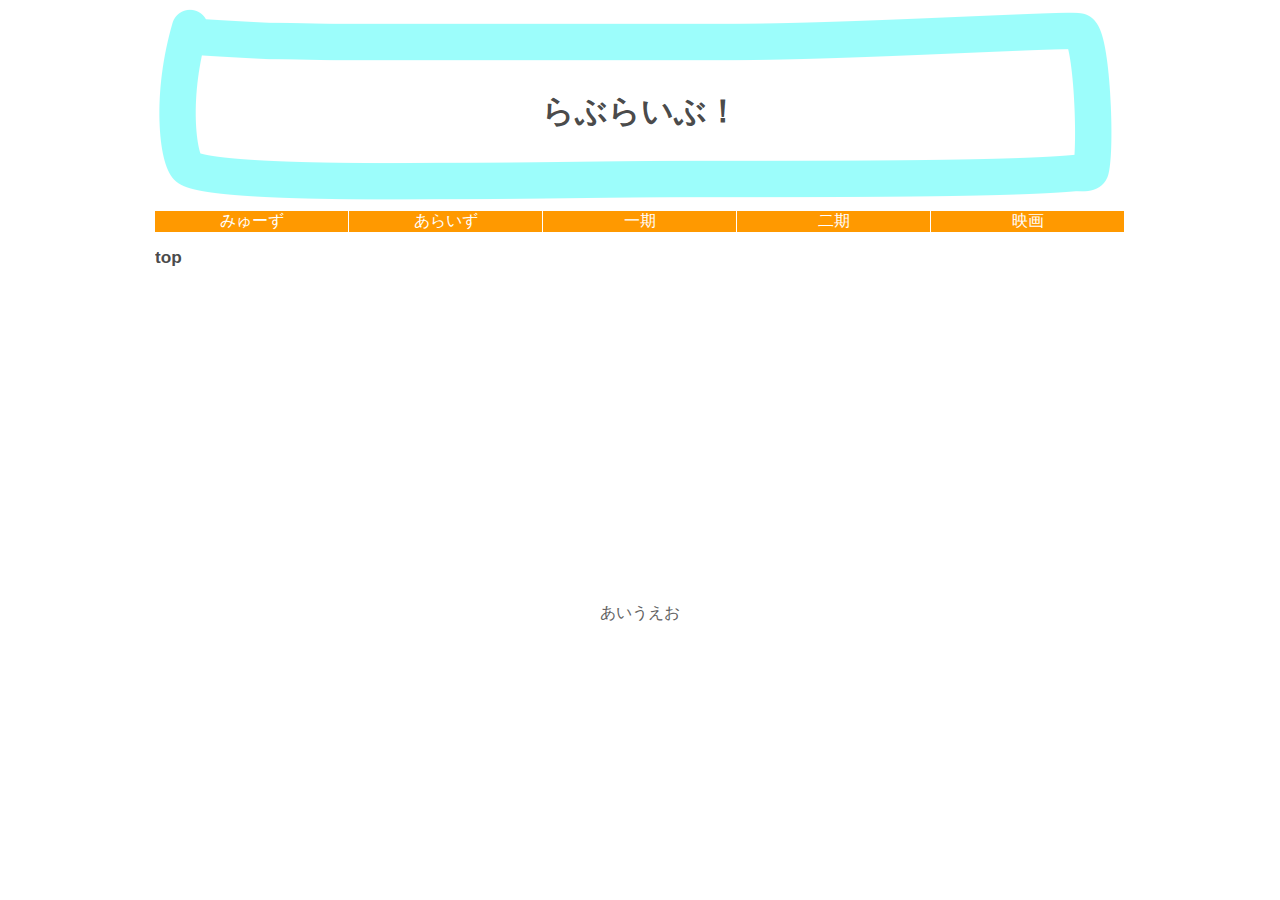
<file: index.html>
<!DOCTYPE html>
<html lang="ja">
<head>
  <meta charset="utf-8">
  <title>らぶらいぶ</title>
  <link rel="stylesheet" href="website.css" type="text/css">
</head>

<body>
  <section id="zenbu">

  <header>
      <h1>らぶらいぶ！</h1>
  </header>

    <nav>
      <ul id="menu">
        <li><a href="./members.html" target="iframe">みゅーず</a></li>
        <li><a href="./arise.html" target="iframe">あらいず</a></li>
        <li><a href="./firstseason.html" target="iframe">一期</a></li>
        <li><a href="./secondseason.html" target="iframe">二期</a></li>
        <li id="saigo"><a href="./movie.html" target="iframe">映画</a></li>
      </ul>
     </nav>

    <main>
        <iframe id="iframe" name="iframe" src="./toppage.html">
        </iframe>
      </section>
    </main>

  <footer>
    あいうえお
  </footer>

</body>
</html>
</file>
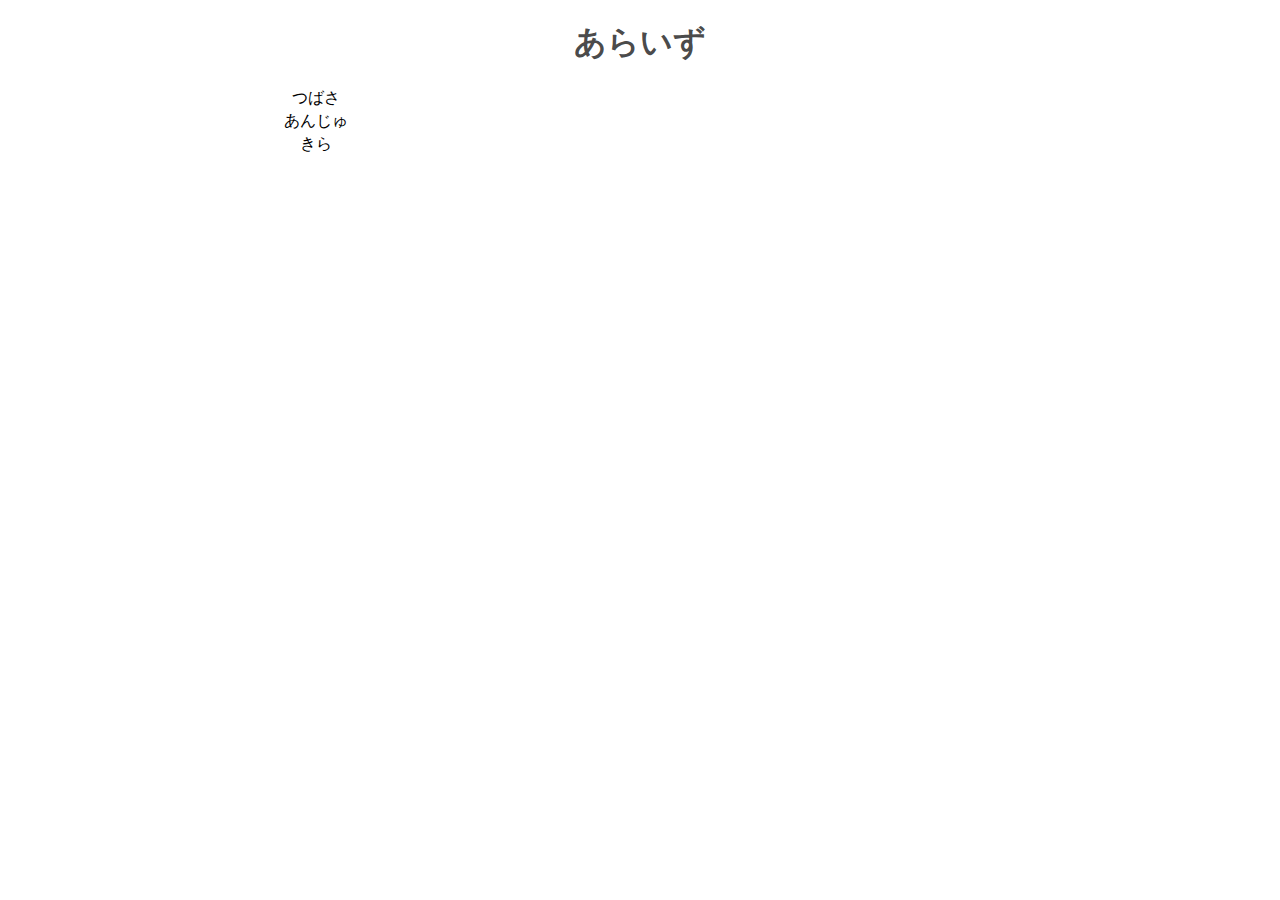
<file: arise.html>
<!DOCTYPE html>
<html lang="ja">
<head>
  <meta charset="utf-8">
  <title>arise</title>
  <link rel="stylesheet" href="website.css" type="text/css">
</head>
<body>
  <h1>あらいず</h1>
    <table>
      <tr><td>つばさ</td></tr>
      <tr><td>あんじゅ</td></tr>
      <tr><td>きら</td></tr>
    </table>
</body>
</html>
</file>
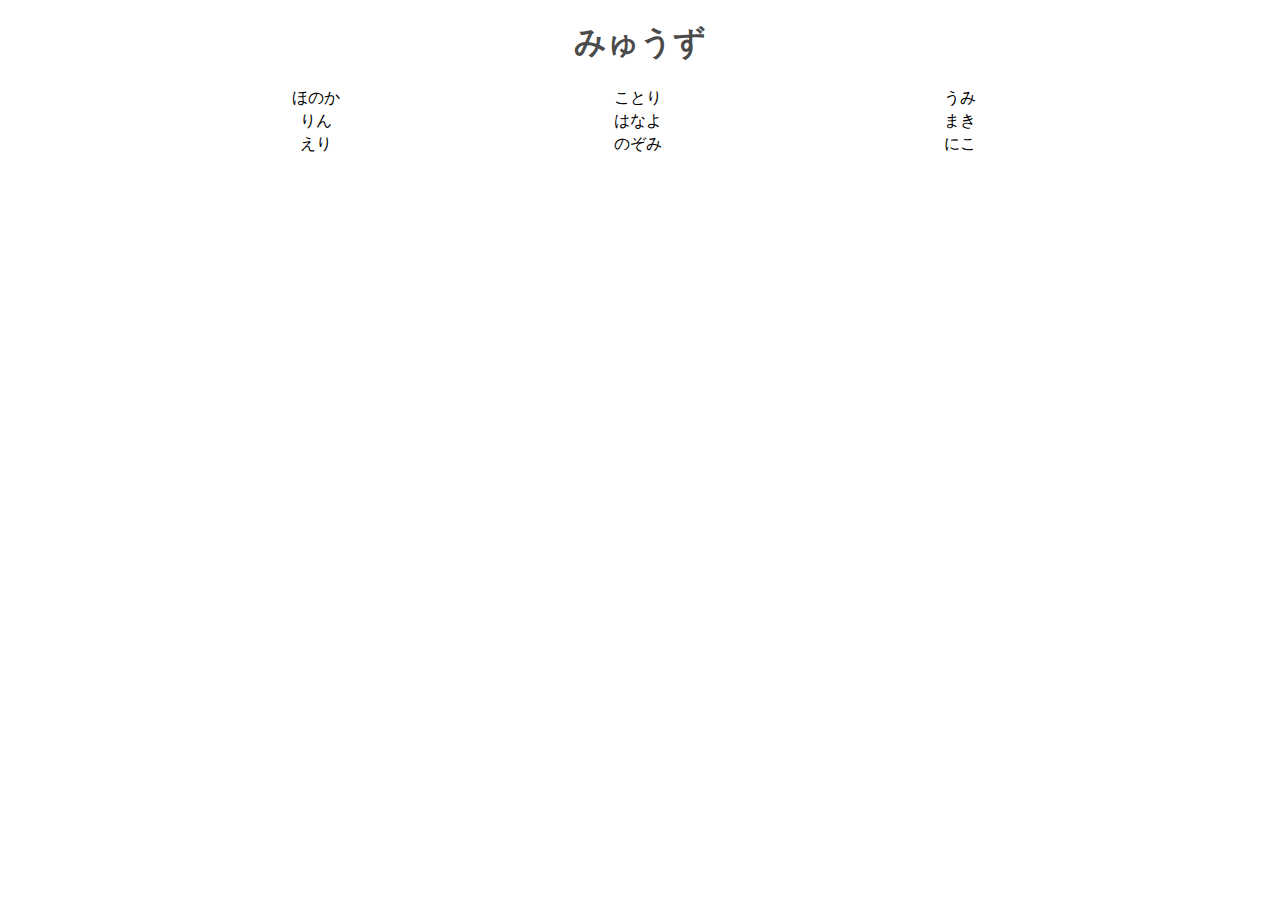
<file: members.html>
<!DOCTYPE html>
<html lang="ja">
<head>
  <meta charset="utf-8">
  <title>members</title>
  <link rel="stylesheet" href="website.css" type="text/css">
</head>
<body>
  <h1>みゅうず</h1>
  <table>
    <tr>
      <td>ほのか</td>
      <td>ことり</td>
      <td>うみ</td>
    </tr>
    <tr>
      <td>りん</td>
      <td>はなよ</td>
      <td>まき</td>
    </tr>
    <tr>
      <td>えり</td>
      <td>のぞみ</td>
      <td>にこ</td>
    </tr>
  </table>
</body>
</html>
</file>
<file: website.css>
body {
  width: 970px;
  margin: auto;
  padding: 0px;
}

/*
section {
  width: 970px;
}
*/

header {
  width: 970px;
  height: 211px;
  background-image: url(./images/logo_index.png);
  margin: 0px;
  text-align: center;
  padding: 0px;
}

header h1 {
  padding: 90px 0px 0px 0px;
  margin: 0px;
}

nav{
  margin-bottom: 0;
  padding: 0;
  height: 24px;
  width: 970px;
}

ul#menu {
  margin: 0;
  padding-left: 0;
  width: auto;
  background-color:rgb(255, 153, 0);
}

ul#menu li {
  float: left;
  text-align: center;
  list-style-type: none;
  border-style: none;
  width: 194px;
}
/*
ul#menu li#saigo {
  width: 193px;
}
*/

ul#menu li a{
  display: block;
  background-color: rgb(255, 153, 0);
  text-decoration: none;
  color: white;
  border-right: 1px solid white;
}

ul#menu li a:hover {
  color: white;
  background-color:rgb(219, 134, 5) ;
}

ul#menu li a:active {
  color: white;
  background-color: rgb(219, 134, 5);
}

main {
  height: auto;
  margin: 0px;
}

iframe {
  width: 970px;
  height: 364px;
  border: none;
  overflow-y: hidden;
}

h1 {
  display: block;
  text-align: center;
  font-family: sans-serif;
  color: rgba(57, 57, 57, 0.92);
}

table {
  border-collapse: collapse;
  text-align: center;
  padding: 10px;
  width: auto;
}

td {
  min-width: 320px;
}

footer {
  height: auto;
  color: rgb(98, 98, 98);
  text-align: center;
}
</file>
